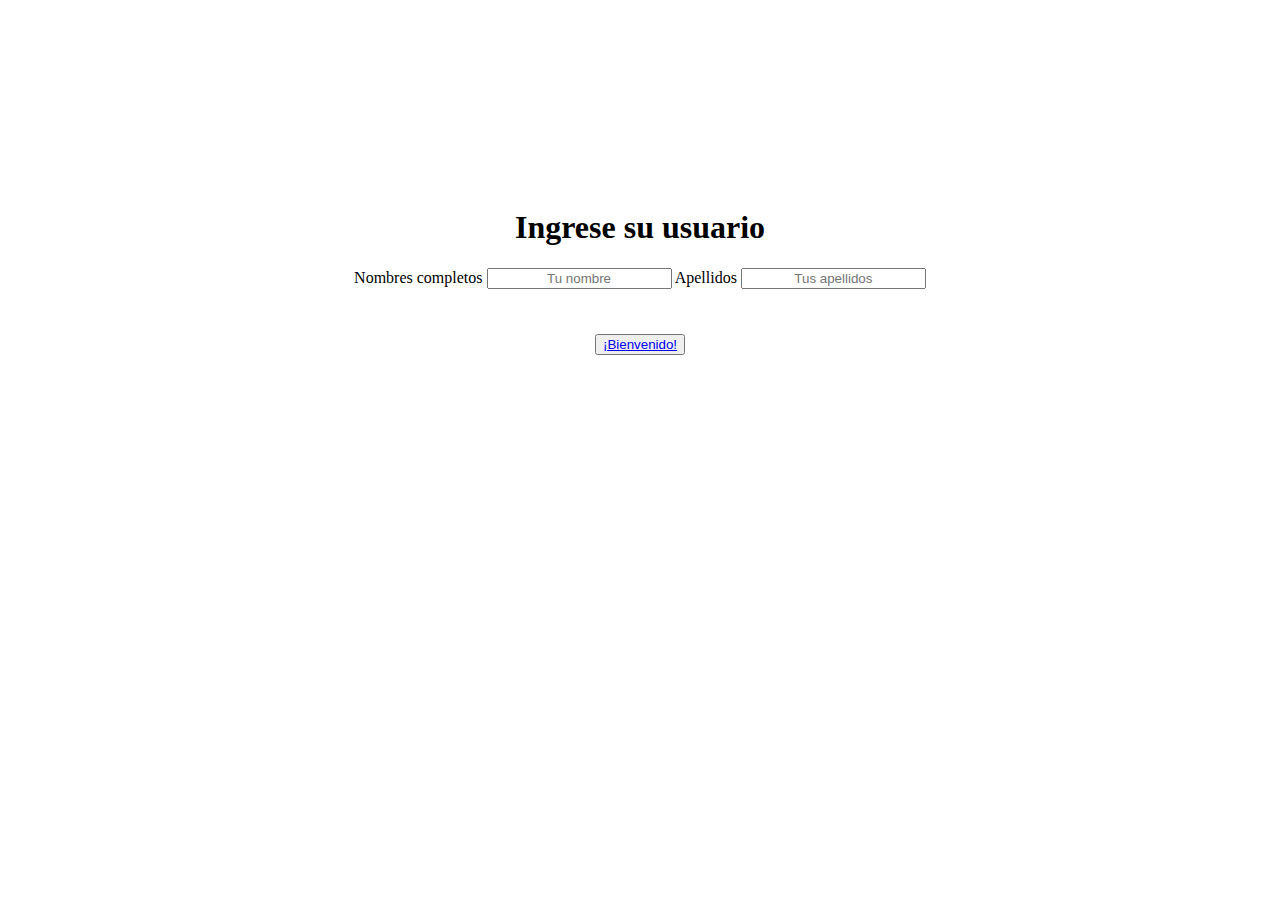
<file: index.html>
<!DOCTYPE html>
<html lang="es">
<head>
    <meta charset="UTF-8">
    <meta http-equiv="X-UA-Compatible" content="IE=edge">
    <meta name="viewport" content="width=device-width, initial-scale=1.0">
    <title>Ingrese</title>
    <link rel="stylesheet" type="text/css" href="style.css">
</head>
<body>
    <main>
        <container>
            <div title>
                <h1>
                    Ingrese su usuario
                </h1>
            </div>
        </container>
        <div id="informacion">
            <form>
                <label for="Nombres-completos" class="nombres">
                    <span>
                        Nombres completos
                    </span>
                    <input type="text" id="Nombres-completos" placeholder="Tu nombre" >
                </label>
                <label for="Apellidos" class="apellidos">    
                    <span>
                    Apellidos
                    </span>
                    <input type="text" id="Apellidos" placeholder="Tus apellidos" >
                </label>   
            </form>
        </div>
        <button Bienvenido>
            <a href="#abrirModal">¡Bienvenido!</a>
        </button>
    </main>
    <div id="abrirModal" class="modal">    
        <div>
            <a href="#cerrar" title="Close" class="close">X</a>
            <h2>¡En buena onda!</h2>
            <p>Re bien perro, su registro fué exitoso.
                ¡Sigue tu camino ninja!         
            </p>
            <button entrar>
                <a target="_blank" href="Ingreso.html" title="Entrar">
                    Entrar 
                </a>
            </button>    
        </div>
    </div>
</body>
</html>
</file>
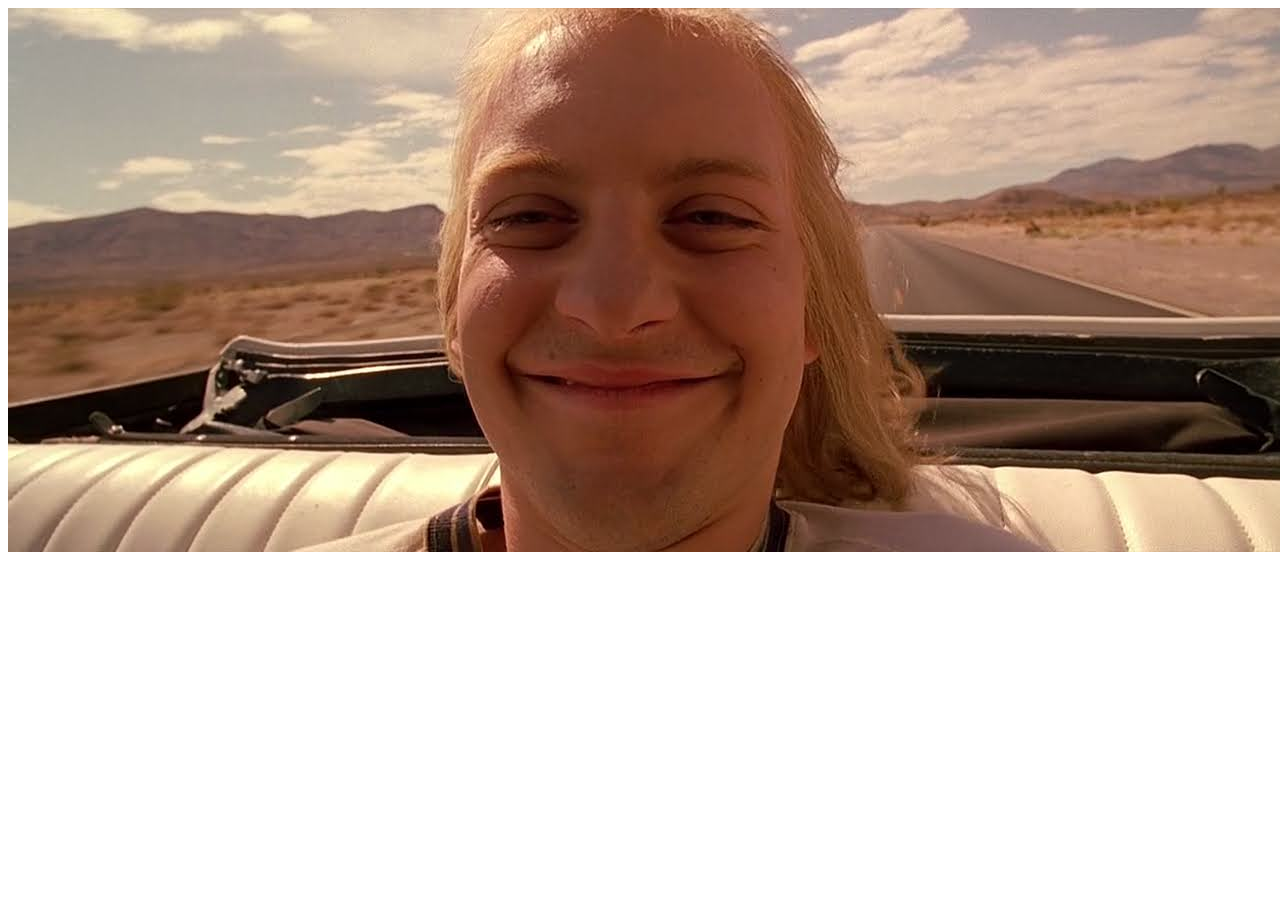
<file: Ingreso.html>
<!DOCTYPE html>
<html lang="en">
<head>
    <meta charset="UTF-8">
    <meta http-equiv="X-UA-Compatible" content="IE=edge">
    <meta name="viewport" content="width=device-width, initial-scale=1.0">
    <title>Document</title>
</head>
<body>
    <content>
        <div>
            <img src="imagenes/001.jpg">
        </div>
    </content>
</body>
</html>
</file>
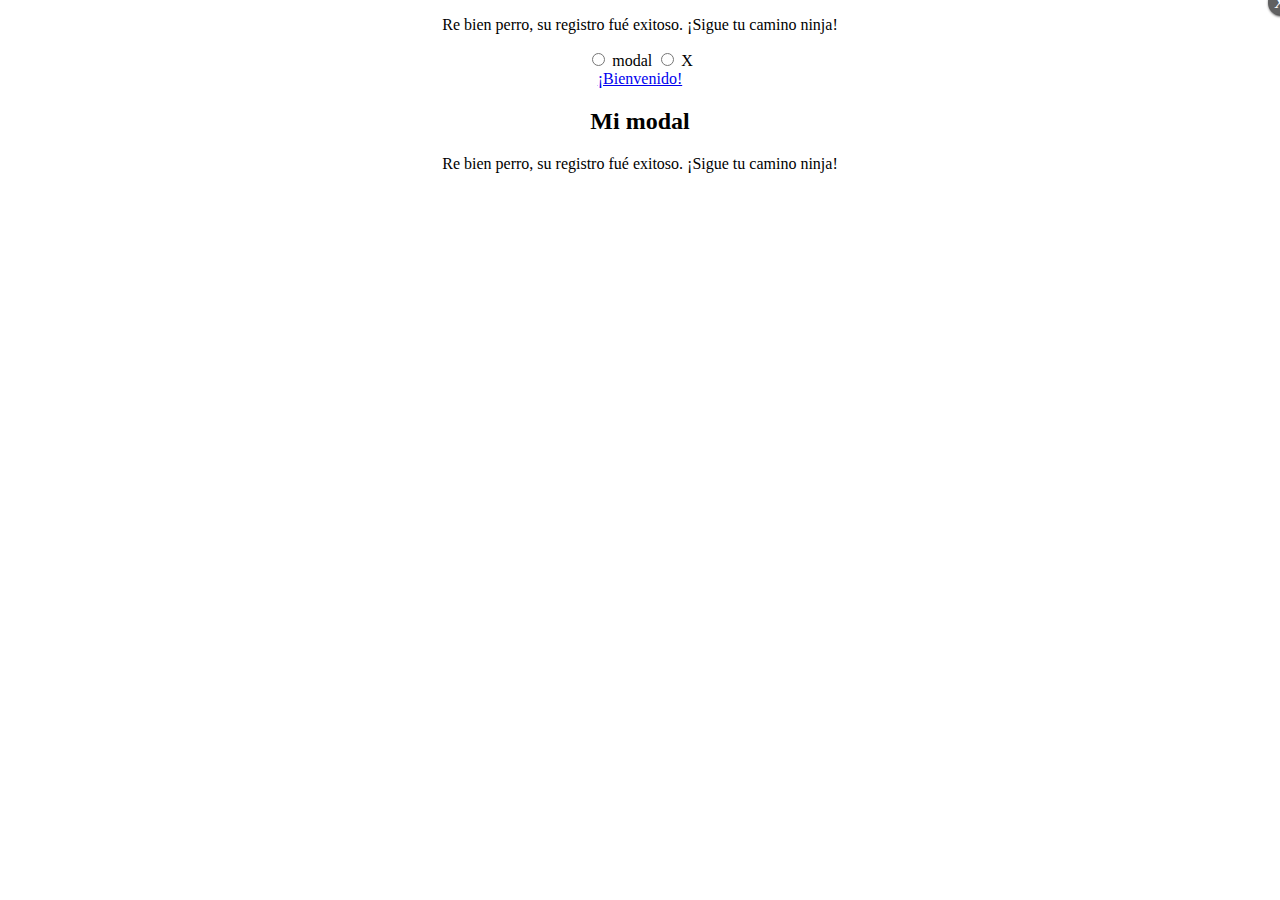
<file: modal.html>
<!DOCTYPE html>
<html lang="es">
<head>
    <meta charset="UTF-8">
    <meta http-equiv="X-UA-Compatible" content="IE=edge">
    <meta name="viewport" content="width=device-width, initial-scale=1.0">
    <title>Document</title>
    <link rel="stylesheet" href="style.css">
</head>
<body>
    <div id="modal">
        <p>
            Re bien perro, su registro fué exitoso.
            ¡Sigue tu camino ninja!
        </p>
    </div>
    <div id="otro">    
        <input id="mostrar-modal" name="modal" type="radio" /> 
        <label for="mostrar-modal"> modal </label>
        <input id="cerrar-modal" name="cerrar" type="radio" />
        <label for="cerrar-modal"> X </label> 
    </div>
    <a href="#openModal">¡Bienvenido!</a>
    <div id="openModal" class="modalDialog">
        <div>
            <a href="#close" title="Close" class="close">X</a>
            <h2>Mi modal</h2>
            <p>Re bien perro, su registro fué exitoso.
                ¡Sigue tu camino ninja!         
            </p>
        </div>
    </div>
</body>
</html>
</file>
<file: style.css>
*{
    text-align: center;
}
main {
    padding: 20vh 0 25vh 0;
}
/*main > img {
	opacity: 0.5;*/
}
form {
	width: 50%;
	height: 50%;
}
label {

}
.nombres {

}
.apellidos {
	
}
#informacion {
	margin-bottom: 5vh;
	display: flex;
	flex-wrap: wrap;
	justify-content: center;
	align-items: center;
}
/*img {
	opacity: 0.5;
	border-radius: 10px;
	border: 5px solid gray;
	box-shadow: #999;*/
.modal {
	position: fixed;
	font-family: Arial, Helvetica, sans-serif;
	top: 0;
	right: 0;
	bottom: 0;
	left: 0;
	background: rgba(0,0,0,0.8);
	z-index: 99999;
	opacity:0;
	-webkit-transition: opacity 400ms ease-in;
	-moz-transition: opacity 400ms ease-in;
	transition: opacity 400ms ease-in;
	pointer-events: none;
}
.modal:target {
	opacity:1;
	pointer-events: auto;
}
.modal > div {
	width: 40%;
	position: relative;
	margin: 10% auto;
	padding: 5px 20px 13px 20px;
	border-radius: 10px;
    text-align: center;
	background: #fff;
	background: -moz-linear-gradient(#fff, #999);
	background: -webkit-linear-gradient(#fff, #999);
	background: -o-linear-gradient(#fff, #999);
  -webkit-transition: opacity 400ms ease-in;
-moz-transition: opacity 400ms ease-in;
transition: opacity 400ms ease-in;
}
.modal > div a{
    text-decoration: none;
    box-shadow: red;
    color: rgb(45, 85, 170);
}
.close {
	background: #606061;
	color: #FFFFFF;
	line-height: 25px;
	position: absolute;
	right: -12px;
	text-align: center;
	top: -10px;
	width: 24px;
	text-decoration: none;
	font-weight: bold;
	-webkit-border-radius: 12px;
	-moz-border-radius: 12px;
	border-radius: 12px;
	-moz-box-shadow: 1px 1px 3px #000;
	-webkit-box-shadow: 1px 1px 3px #000;
	box-shadow: 1px 1px 3px #000;
}
.close:hover { background: #00d9ff; }
</file>
